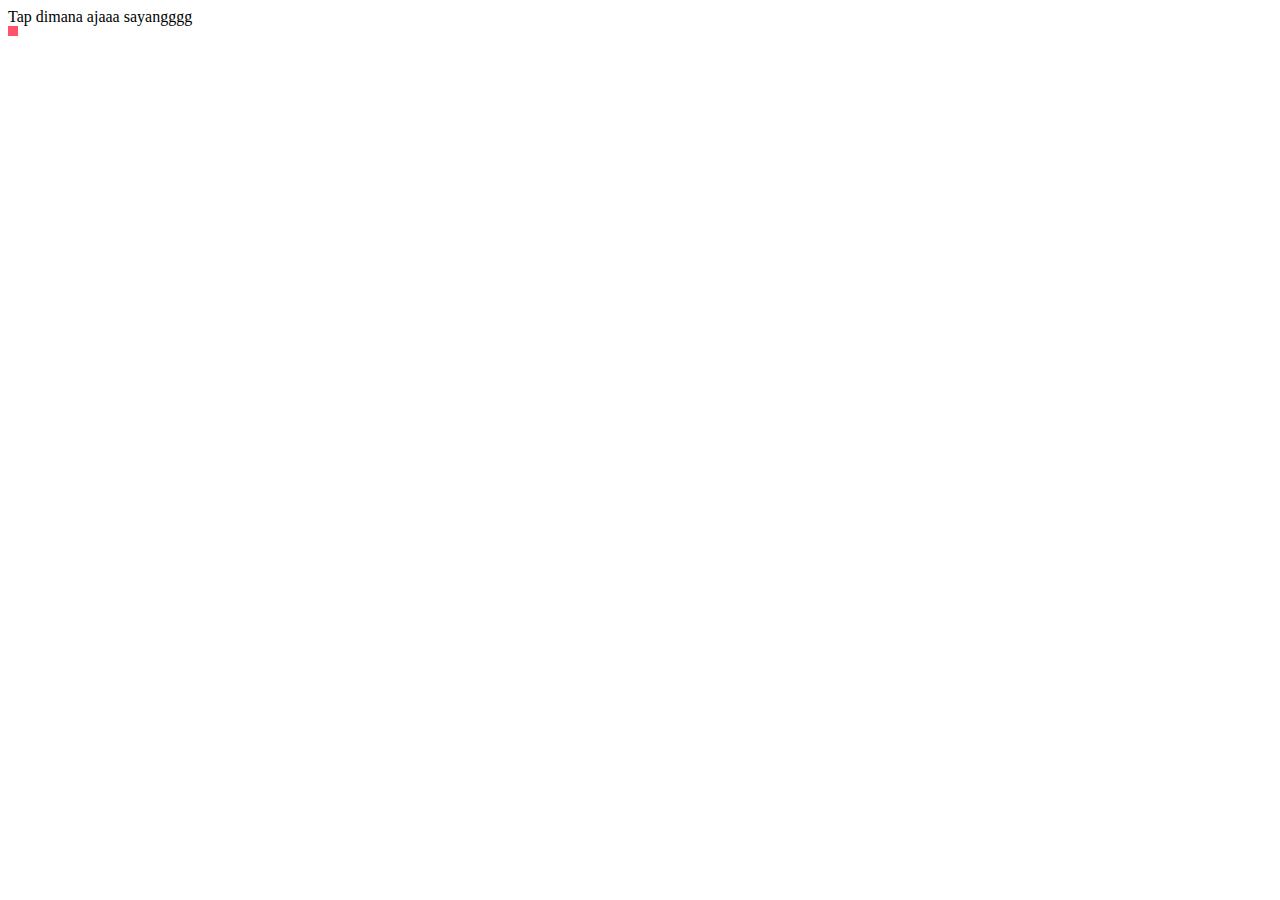
<file: index.html>
<!DOCTYPE html>
<html lang="en">
<head>
    <meta charset="UTF-8">
    <meta name="viewport" content="width=device-width, initial-scale=1.0">
    <title>for neng dita</title>
    <link rel="stylesheet" href="styles/main.css">
<div class="wallpaper"></div>
    <div class="content">
    </div>
</head>
<body>
    <div class="bg_heart">
        <div class="message"></div>
        <a href="love.html" class="next-button">pencet ini</a>
    </div>

    <script src="https://code.jquery.com/jquery-3.6.0.min.js"></script>
    <script src="script/main.js"></script>
<script>
    function setupMusic() {
        const music = document.getElementById('backgroundMusic');
        
        const isMusicPlaying = localStorage.getItem('musicPlaying') === 'true';
        const musicCurrentTime = localStorage.getItem('musicCurrentTime') || 0;

        if (isMusicPlaying) {
            music.currentTime = parseFloat(musicCurrentTime);
        }

        music.addEventListener('play', () => {
            localStorage.setItem('musicPlaying', 'true');
        });

        music.addEventListener('pause', () => {
            localStorage.setItem('musicPlaying', 'false');
        });

        setInterval(() => {
            localStorage.setItem('musicCurrentTime', music.currentTime);
        }, 1000);

        document.addEventListener('click', function startMusic() {
            music.play().catch(error => {
                console.log('Autoplay prevented', error);
            });
            document.removeEventListener('click', startMusic);
        });
    }

        document.addEventListener('DOMContentLoaded', setupMusic);
</script>

<audio id="backgroundMusic" loop>
    <source src="assets/blue.mp3" type="audio/mpeg">
    Your browser does not support the audio element.
</script>
</body>
</html>
</file>
<file: styles/main.css>

</file>
